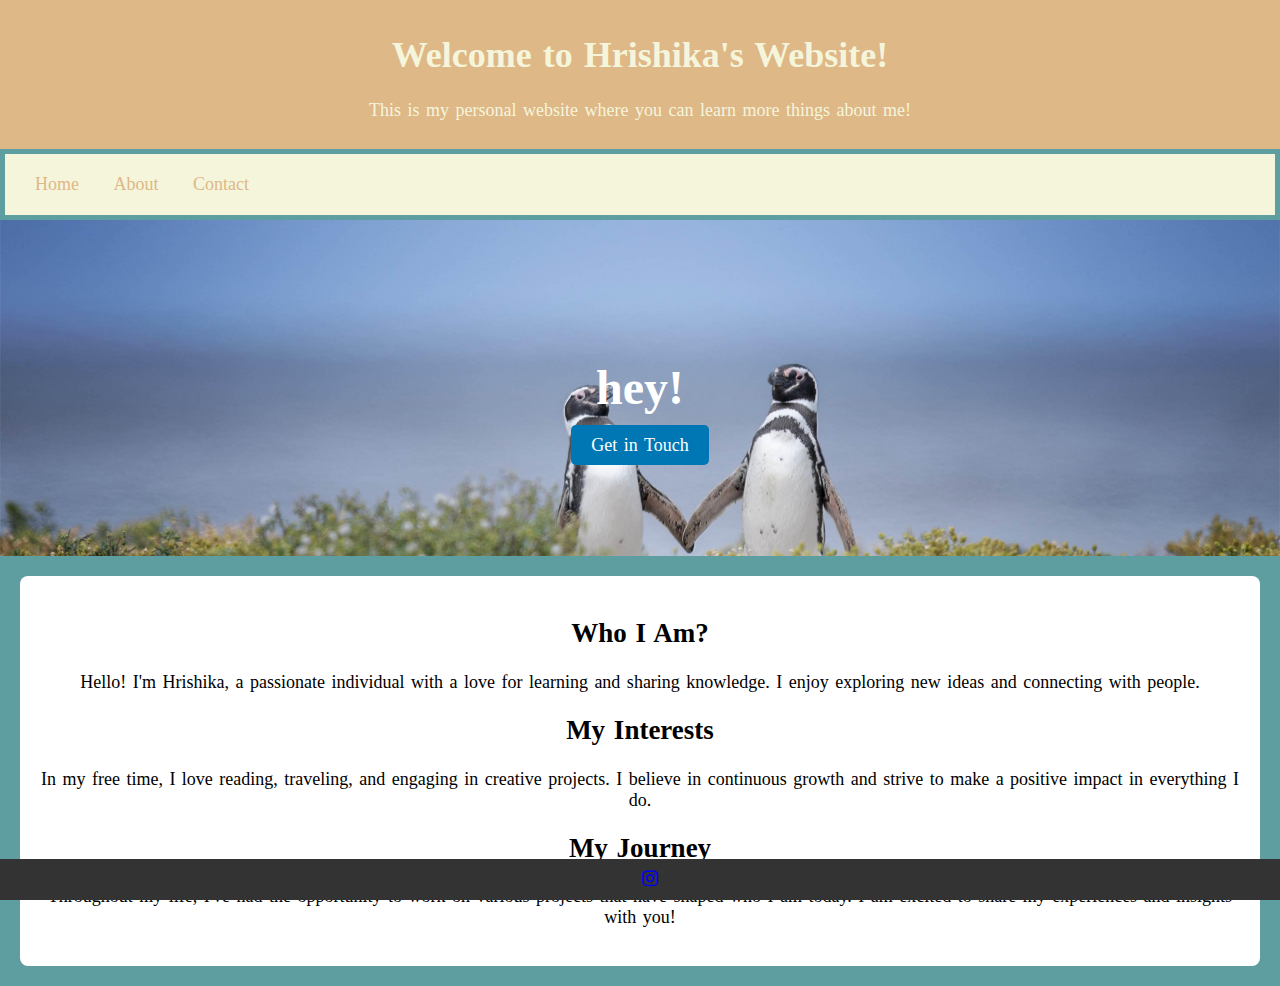
<file: index.html>
<!DOCTYPE html>
<html lang="en">
    <head>
        <meta charset="UTF-8">
        <meta name = "viewport" content = "width= device-width, initial-scale= 1.0">
        <meta name = "description" content = "Personal Website of Hrishika">
        <title> Hrisu's Website</title>
        <link rel="stylesheet" href="style.css"> 
        <link rel="stylesheet" href="https://cdnjs.cloudflare.com/ajax/libs/font-awesome/6.0.0-beta3/css/all.min.css">
        <style>
            body {
                font-family: 'Times New Roman', Times, serif;
                margin: 0;
                padding: 0;
                background-color:cadetblue;
                word-spacing: 2px;
                font-size: large;
        
            }
            header {
                background-color: burlywood;
                color: beige;
                padding: 10px 0;
                text-align: center;
                
            }
            nav {
                color: beige;
                text-decoration:none;
                padding: 20px 20px;
                margin: 5px;
                background-color: beige;
                word-spacing: 10px;
                

            }
            nav a {
                color: burlywood;
                text-decoration: none;
                padding: 0 10px;
            }
            nav a:hover{
                background-color: palevioletred;
                color: beige;
            }
             .content{
            padding: 20px;
            text-align: center;
            background-color: white;
            margin: 20px;
            border-radius: 8px;
            
        }
        footer {
            text-align: center;
            background-color: #333;
            color: white;
            padding: 10px;
            position: fixed;
            bottom: 0;
            width: 100%;
        }
      </style>
    </head>
    <body>
       <header>
        <h1>Welcome to Hrishika's Website!</h1>
        <p> This is my personal website where you can learn more things about me!</p>
    </header>
    <nav> 
        <a href="index.html">Home</a>
        <a href="about.html">About</a>
        <a href="contact.html">Contact</a>
    </nav>
    <section class="hero">
        <div class="hero-content">
            <h2>hey!</h2>
            <a href="contact.html" class="btn">Get in Touch</a>
        </div>
    </section>
    
    <div class="content">
        <h2>Who I Am?</h2>
        <p>Hello! I'm Hrishika, a passionate individual with a love for learning and sharing knowledge. I enjoy exploring new ideas and connecting with people.</p>
        
        <h2>My Interests</h2>
        <p>In my free time, I love reading, traveling, and engaging in creative projects. I believe in continuous growth and strive to make a positive impact in everything I do.</p>
        
        <h2>My Journey</h2>
        <p>Throughout my life, I've had the opportunity to work on various projects that have shaped who I am today. I am excited to share my experiences and insights with you!</p>
    </div>

    
   
     <footer>
        <div class="social-media">
            
            <a href="https://www.instagram.com/_____hrisu" target="_blank" title="Instagram">
                <i class="fab fa-instagram"></i>
            </a>    
    </footer>

        

    
</body>      
</html>
</file>
<file: style.css>
.hero {
    background-image: url('image2.jpg'); /* Replace with your image path */
    background-size: cover; /* Make the image cover the entire section */
    background-position: center; /* Center the image */
    color: white; /* Text color to make sure the text is readable over the image */
    text-align: center;
    padding: 100px 20px; /* Adjust padding for the height of the hero section */
}

.hero-content h2 {
    font-size: 48px;
    margin-bottom: 20px;
}

.hero-content p {
    font-size: 24px;
    margin-bottom: 30px;
}

.hero .btn {
    padding: 10px 20px;
    background-color: #0077b5;
    color: white;
    text-decoration: none;
    font-size: 18px;
    border-radius: 5px;
}

.hero .btn:hover {
    background-color: #005f8c;
}
</file>
